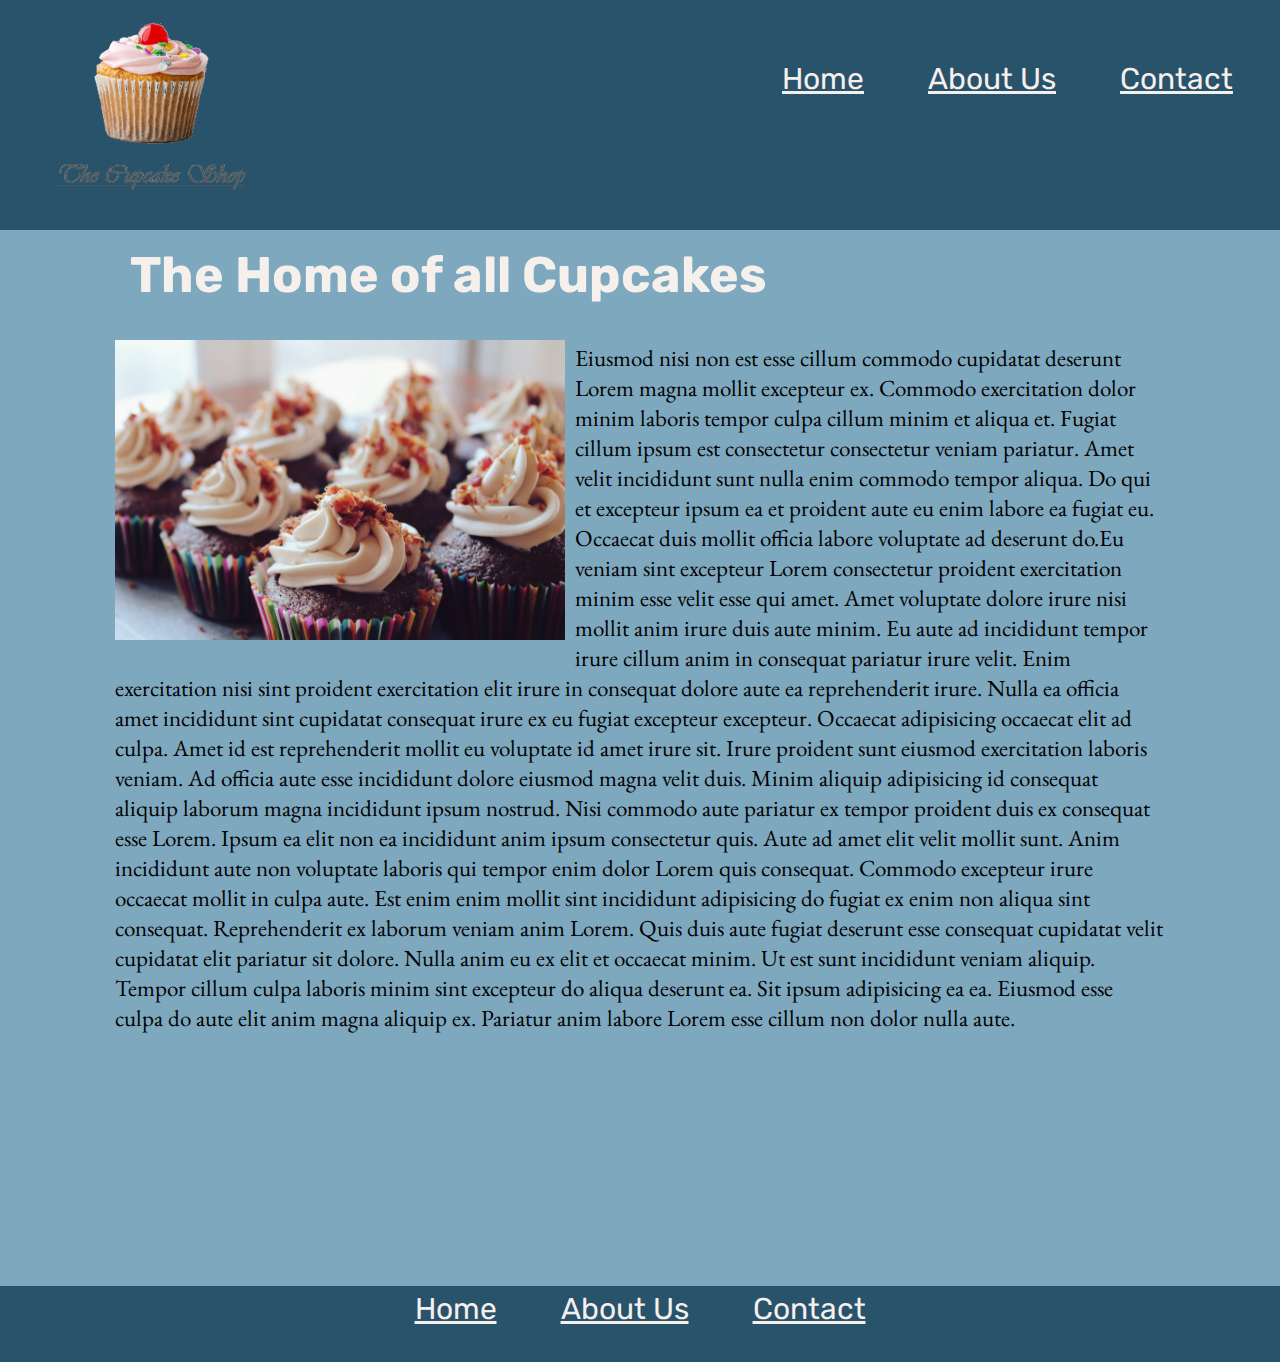
<file: cupcake_shop/index.html>
<!DOCTYPE html>
<html lang="en">
<head>
    <meta charset="UTF-8">
    <meta name="viewport" content="width=device-width, initial-scale=1.0">
    <link href="https://fonts.googleapis.com/css2?family=EB+Garamond&display=swap" rel="stylesheet">
    <link href="https://fonts.googleapis.com/css2?family=Rubik&display=swap" rel="stylesheet">
    <link rel="stylesheet" href="CSS/styles.css">
    <title>Document</title>
</head>
<body>
    <header>
        <nav id="nav-bar">
            <a href="index.html" class="nav-menu"><img src="images/cupcake.jpg"></a>
            <ul>
                <li><a href="index.html" class="nav-menu">Home</a></li>
                <li><a href="about.html" class="nav-menu">About Us</a></li>
                <li><a href="contact.html" class="nav-menu">Contact</a></li>
            </ul>
        </nav>
    </header>
        <aside id="information">
            <h1>The Home of all Cupcakes</h1>
            <img src="images/cupcakes-690040_1920.jpg" alt="picture of a cupcake">
            <p>
            Eiusmod nisi non est esse cillum commodo cupidatat deserunt Lorem magna mollit excepteur ex. Commodo exercitation dolor minim laboris tempor culpa cillum minim et aliqua et. 
            Fugiat cillum ipsum est consectetur consectetur veniam pariatur. Amet velit incididunt sunt nulla enim commodo tempor aliqua.
            Do qui et excepteur ipsum ea et proident aute eu enim labore ea fugiat eu. Occaecat duis mollit officia labore voluptate ad deserunt do.Eu veniam sint excepteur Lorem consectetur proident exercitation minim esse velit esse qui amet. Amet voluptate dolore irure nisi mollit anim irure duis aute minim. Eu aute ad incididunt tempor irure cillum anim in consequat pariatur irure velit. Enim exercitation nisi sint proident exercitation elit irure in consequat dolore aute ea reprehenderit irure. Nulla ea officia amet incididunt sint cupidatat consequat irure ex eu fugiat excepteur excepteur. Occaecat adipisicing occaecat elit ad culpa. Amet id est reprehenderit mollit eu voluptate id amet irure sit.
            Irure proident sunt eiusmod exercitation laboris veniam. Ad officia aute esse incididunt dolore eiusmod magna velit duis. Minim aliquip adipisicing id consequat aliquip laborum magna incididunt ipsum nostrud. Nisi commodo aute pariatur ex tempor proident duis ex consequat esse Lorem. Ipsum ea elit non ea incididunt anim ipsum consectetur quis.
            Aute ad amet elit velit mollit sunt. Anim incididunt aute non voluptate laboris qui tempor enim dolor Lorem quis consequat. Commodo excepteur irure occaecat mollit in culpa aute. Est enim enim mollit sint incididunt adipisicing do fugiat ex enim non aliqua sint consequat. Reprehenderit ex laborum veniam anim Lorem.
            Quis duis aute fugiat deserunt esse consequat cupidatat velit cupidatat elit pariatur sit dolore. Nulla anim eu ex elit et occaecat minim. Ut est sunt incididunt veniam aliquip. Tempor cillum culpa laboris minim sint excepteur do aliqua deserunt ea. Sit ipsum adipisicing ea ea. Eiusmod esse culpa do aute elit anim magna aliquip ex. Pariatur anim labore Lorem esse cillum non dolor nulla aute.
            </p>
        </aside>
    <footer>
        <ul>
            <li><a href="index.html" class="nav-menu">Home</a></li>
            <li><a href="about.html" class="nav-menu">About Us</a></li>
            <li><a href="contact.html" class="nav-menu">Contact</a></li>

        </ul>
    </footer>
</body>
</html>
</file>
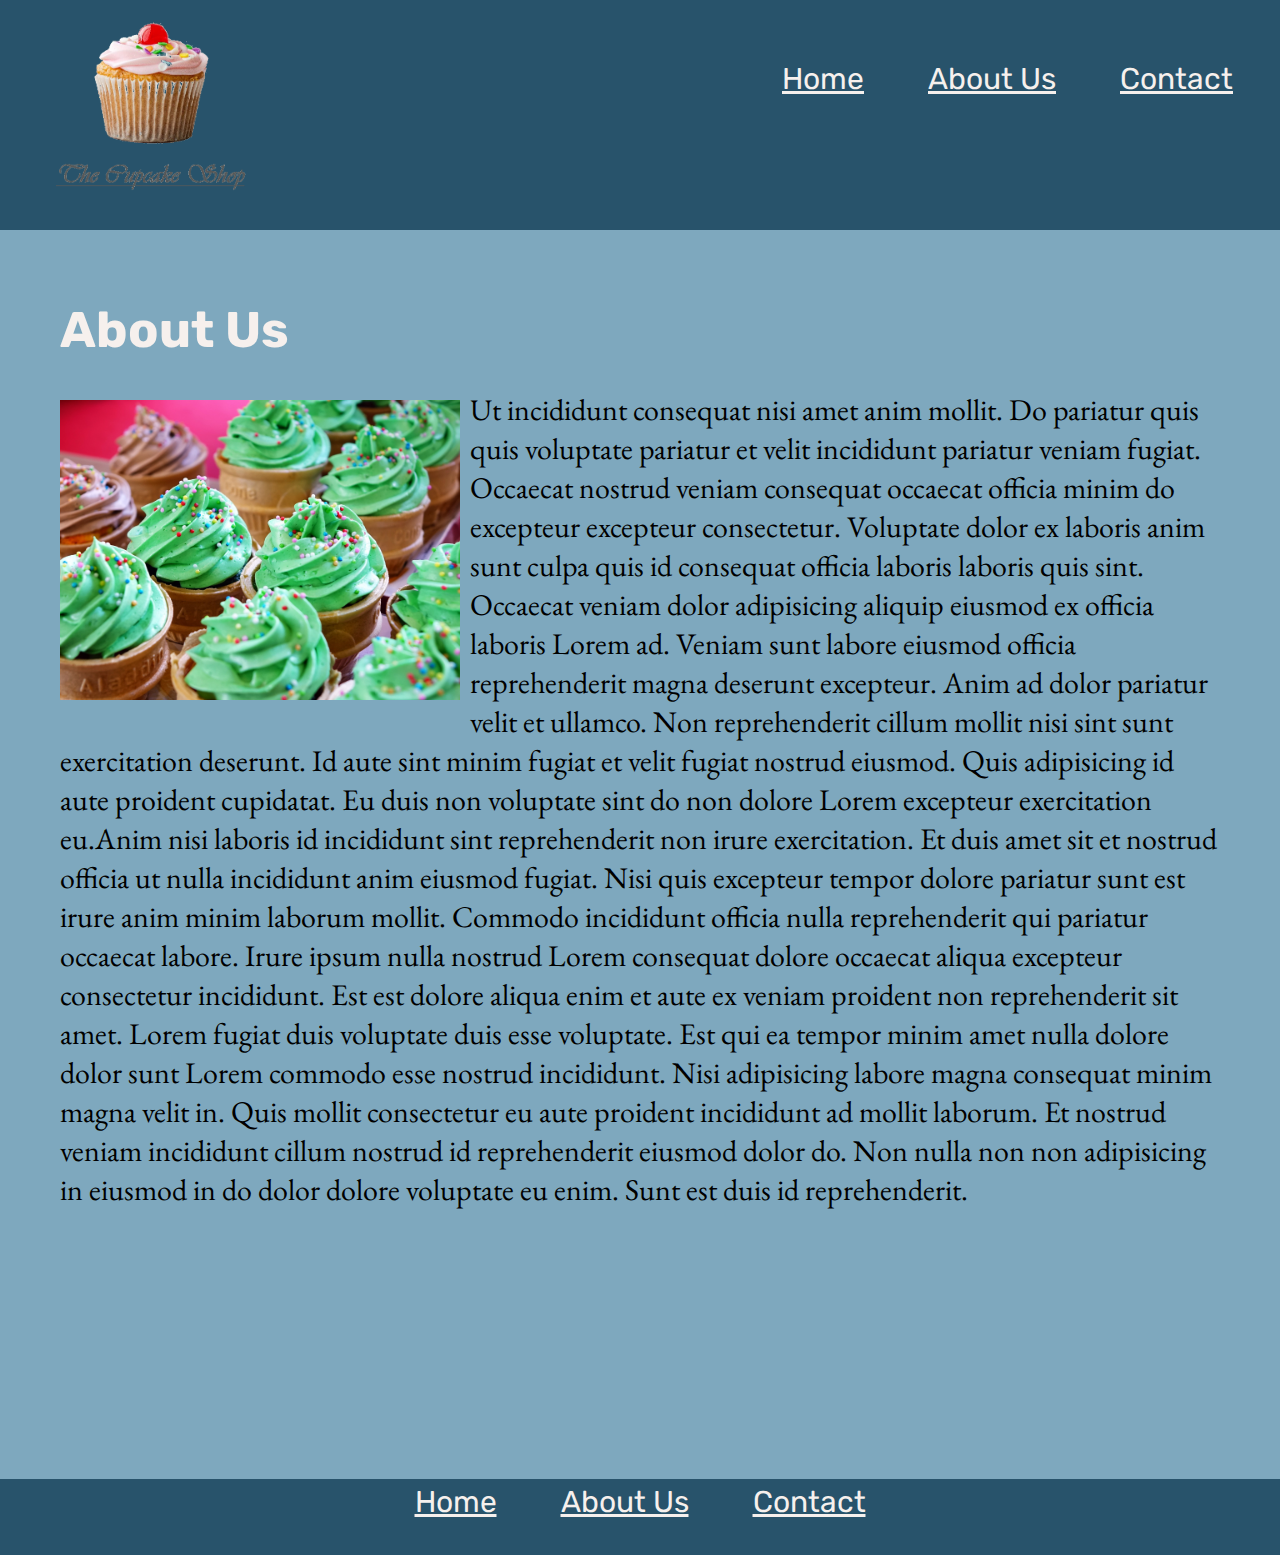
<file: cupcake_shop/about.html>
<!DOCTYPE html>
<html lang="en">
<head>
    <meta charset="UTF-8">
    <meta name="viewport" content="width=device-width, initial-scale=1.0">
    <link href="https://fonts.googleapis.com/css2?family=EB+Garamond&display=swap" rel="stylesheet">
    <link href="https://fonts.googleapis.com/css2?family=Rubik&display=swap" rel="stylesheet">
    <link rel="stylesheet" href="CSS/styles.css">
    <title>Document</title>
</head>
<body>
    <header>
        <nav id="nav-bar">
            <a href="index.html" class="nav-menu"><img src="images/cupcake.jpg"></a>
            <ul>
                <li><a href="index.html" class="nav-menu">Home</a></li>
                <li><a href="about.html" class="nav-menu">About Us</a></li>
                <li><a href="contact.html" class="nav-menu">Contact</a></li>
            </ul>
        </nav>
    </header>
    <section id="about">
        <h1>About Us</h1>
        <img src="images/cupcake-1133146_1920.jpg" alt="image of a cupcake">
        <p>
            Ut incididunt consequat nisi amet anim mollit. Do pariatur quis quis voluptate pariatur et velit incididunt pariatur veniam fugiat. Occaecat nostrud veniam consequat occaecat officia minim do excepteur excepteur consectetur. Voluptate dolor ex laboris anim sunt culpa quis id consequat officia laboris laboris quis sint. Occaecat veniam dolor adipisicing aliquip eiusmod ex officia laboris Lorem ad.
            Veniam sunt labore eiusmod officia reprehenderit magna deserunt excepteur. Anim ad dolor pariatur velit et ullamco. Non reprehenderit cillum mollit nisi sint sunt exercitation deserunt. Id aute sint minim fugiat et velit fugiat nostrud eiusmod. Quis adipisicing id aute proident cupidatat. Eu duis non voluptate sint do non dolore Lorem excepteur exercitation eu.Anim nisi laboris id incididunt sint reprehenderit non irure exercitation. Et duis amet sit et nostrud officia ut nulla incididunt anim eiusmod fugiat.
            Nisi quis excepteur tempor dolore pariatur sunt est irure anim minim laborum mollit. Commodo incididunt officia nulla reprehenderit qui pariatur occaecat labore. Irure ipsum nulla nostrud Lorem consequat dolore occaecat aliqua excepteur consectetur incididunt. Est est dolore aliqua enim et aute ex veniam proident non reprehenderit sit amet.
            Lorem fugiat duis voluptate duis esse voluptate. Est qui ea tempor minim amet nulla dolore dolor sunt Lorem commodo esse nostrud incididunt. Nisi adipisicing labore magna consequat minim magna velit in. Quis mollit consectetur eu aute proident incididunt ad mollit laborum. Et nostrud veniam incididunt cillum nostrud id reprehenderit eiusmod dolor do. Non nulla non non adipisicing in eiusmod in do dolor dolore voluptate eu enim. Sunt est duis id reprehenderit.
        </p>
    </section>
    <footer>
        <ul>
            <li><a href="index.html" class="nav-menu">Home</a></li>
            <li><a href="about.html" class="nav-menu">About Us</a></li>
            <li><a href="contact.html" class="nav-menu">Contact</a></li>

        </ul>
    </footer>
</body>
</html>
</file>
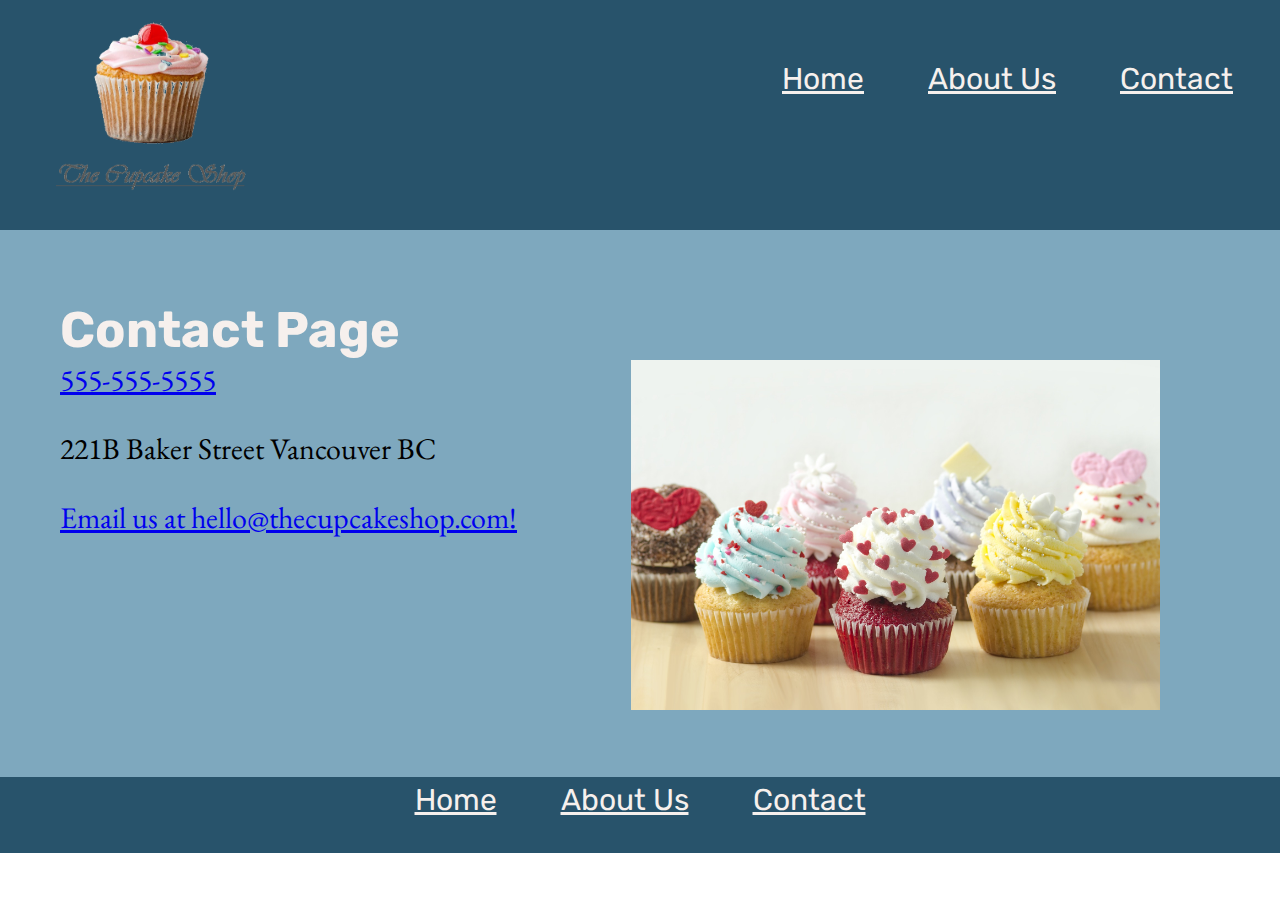
<file: cupcake_shop/contact.html>
<!DOCTYPE html>
<html lang="en">
<head>
    <meta charset="UTF-8">
    <meta name="viewport" content="width=device-width, initial-scale=1.0">
    <link href="https://fonts.googleapis.com/css2?family=EB+Garamond&display=swap" rel="stylesheet">
    <link href="https://fonts.googleapis.com/css2?family=Rubik&display=swap" rel="stylesheet">
    <link rel="stylesheet" href="CSS/styles.css">
    <title>Document</title>
</head>
<body>
    <header>
        <nav id="nav-bar">
            <a href="index.html" class="nav-menu"><img src="images/cupcake.jpg"></a>
            <ul>
                <li><a href="index.html" class="nav-menu">Home</a></li>
                <li><a href="about.html" class="nav-menu">About Us</a></li>
                <li><a href="contact.html" class="nav-menu">Contact</a></li>
            </ul>
        </nav>
    </header>
    <section id="Contact">
        <h1>Contact Page</h1>
        <img src="images/cupcake-3723832_1920.jpg" alt="picture of a cupcake">
        <a href="tel:+5555555555"> 555-555-5555</a>
        <p>221B Baker Street Vancouver BC</p>
        <a href="hello@thecupcakeshop.com">Email us at hello@thecupcakeshop.com!</a>
    </section>
<footer>
    <ul>
        <li><a href="index.html" class="nav-menu">Home</a></li>
        <li><a href="about.html" class="nav-menu">About Us</a></li>
        <li><a href="contact.html" class="nav-menu">Contact</a></li>

    </ul>
</footer>
</body>
</html>
</file>
<file: cupcake_shop/CSS/styles.css>
body{
    margin: 0;
}
header{
    position: fixed;
    color: #f6f0ed;
    background-color: #28536b;
    font-family: 'Rubik', sans-serif;
    padding: 15px;
    width: 100%;
}


nav img{
    height: 200px;
    width: auto;
    padding-bottom: 0px;
    padding-left: 25px;
    float: left;
}
nav ul{
    float: right;
    margin-bottom:0px;
    margin-right: 2em;
    padding: 0;
}
nav li{
    display: inline;
    padding: 1em;
    display: inline-block;
    font-size: 30px;
}
nav a{
    color: #f6f0ed;
}
nav a visited{
    color: #f6f0ed;
}
#information{
    background-color:#7ea8be;
    padding: 10em;
    padding-left: 5em;
    padding-right: 5em;
    font-family: 'EB Garamond', serif;
    font-size: 23px;
}
#information h1{
    font-family: 'Rubik', sans-serif;
    font-size: 50px;
    margin: 0em;
    padding: 15px;
    color: #f6f0ed;
}
#information img{
    float: left;
    height: 300px;
    width: auto;
    padding-top: 20px;
    padding-right: 10px;
    padding-bottom: 10px;
}
footer{
    font-family: 'Rubik', sans-serif;
    color:#f6f0ed;
    background-color: #28536b;
}
footer ul{
    text-align: center;
    margin: 0em;
    padding: 5px;
}
footer li{
    display: inline;
    padding: 1em;
    display: inline-block;
    font-size: 30px;
    padding-top: 0;
}
footer a{
    color: #f6f0ed;
}
footer a visited{
    color: #f6f0ed;
}
#Contact{
    font-family: 'EB Garamond', serif;
    font-size: 30px;
    background-color:#7ea8be;
    padding-top: 10em;
    padding-left: 2em;
    padding-right: 2em;
    padding-bottom: 8em;
}
#Contact h1{
    font-family: 'Rubik', sans-serif;
    font-size: 50px;
    margin: 0em;
    color: #f6f0ed;
}
#Contact img{
    float:right;
    height: 350px;
    width: auto;
    padding-top: 0px;
    padding-right: 2em;
    
    margin: 0em;
}
#about{
    font-family: 'EB Garamond', serif;
    font-size: 30px;
    background-color:#7ea8be;
    padding-top: 10em;
    padding-left: 2em;
    padding-right: 2em;
    padding-bottom: 8em;
}
#about h1{
    font-family: 'Rubik', sans-serif;
    font-size: 50px;
    margin: 0em;
    color: #f6f0ed;
}
#about img{
    float: left;
    height: 300px;
    width: auto;
    padding-top: 40px;
    padding-right: 10px;
    padding-bottom: 10px;
}
</file>
